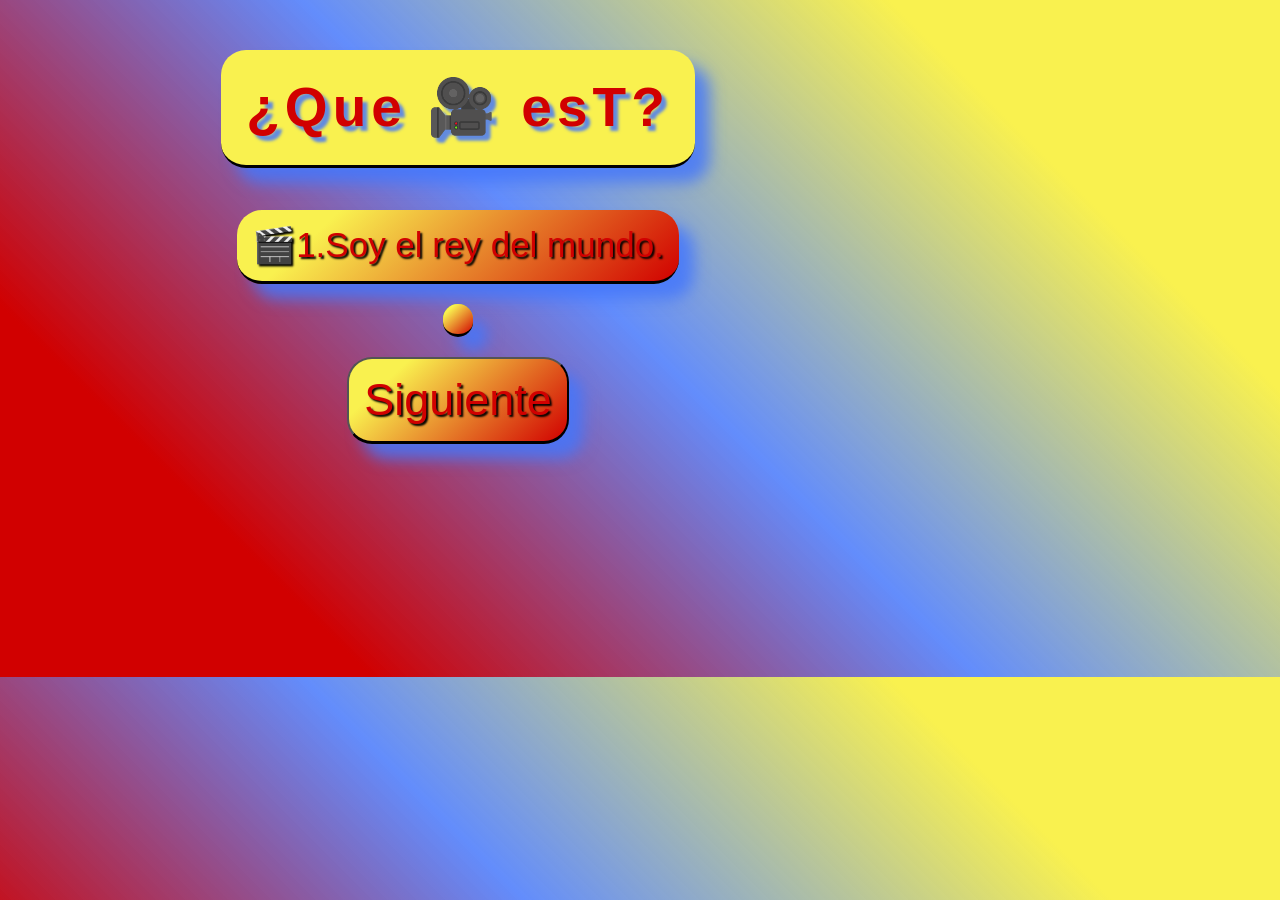
<file: index.html>
<!DOCTYPE html>
<html lang="en">
<head>
  <meta charset="UTF-8">
  <meta name="viewport" content="width=device-width, initial-scale=1.0">
  <meta charset="UTF-8">
  <title>Adivina la película: un juego divertido y desafiante para los amantes del cine</title>
  <meta name="description" content="¿Eres un verdadero amante del cine? ¡Prueba este juego de adivinar películas y pon a prueba tus conocimientos!">
  <meta name="keywords" content="adivina películas, juego de películas, películas, cine, entretenimiento, diversión, desafío">
  <link rel="canonical" href="https://juegopelis.vercel.app/">
  <link rel="stylesheet" href="style.css">
  <script async src="https://pagead2.googlesyndication.com/pagead/js/adsbygoogle.js" crossorigin="anonymous"></script>
</head>
<body>
  <div id="todo"></div>
  <h1>¿Que 🎥 esT?</h1>

 
  

  
    
    <div id="contenido"></div>
    
      
      <div id="contador"></div>
    <button class="btn" onclick="cargar()">Siguiente</button>
      
      </div>
  <script src="main.js"></script>
</body>
</html>
</file>
<file: style.css>
body {
  color: rgba(209,0,0,1) 100%;
 
    font-family: Impact,  'Arial Narrow Bold', sans-serif;
    
    background: rgb(249,241,79);
background: linear-gradient(225deg, rgba(249,241,79,1) 20%, rgba(68,118,251,0.835171568627451) 50%, rgba(209,0,0,1) 81%);
    
    
    display: flex;
    flex-direction: column; 
    justify-content: center;
    align-items: center;
    max-height: 100vh; 
    max-width: 100vh;
    gap:5px;
    
 
      
  }
  
 
  
  h1 {
    color:rgba(209,0,0,1);
    
background:  rgba(249,241,79,1);
    padding: 25px;
    text-shadow: rgba(68,118,251,0.835171568627451) 5px 5px 3px;
    text-align: center;
      font-size:55px;
   border-bottom:black solid 3px;
      border-left:tanred solid 3px;
      box-shadow: rgba(68,118,251,0.835171568627451) 15px 15px 15px ;
      border-radius:25px;
      letter-spacing: 5px;
      
  }

  
  #contenido {
    color:rgba(209,0,0,1) ;
    text-align: center;
    border-bottom:black solid 3px;
    border-left:tanred solid 3px;
    box-shadow: rgba(68,118,251,0.835171568627451) 15px 15px 15px ;
    max-height:  25%;
    background: rgb(119,119,119);
    background: linear-gradient(137deg, rgba(249,241,79,1) 20%,rgba(209,0,0,1) 100%);;
      font-size:35px;
       border-radius:25px;
      max-height: 35%;
      text-shadow: black 1px 1px 1px;
          padding:15px;
          text-shadow: black 2px 2px 2px
          
  }
  
  #contador {
    background: rgb(119,119,119);
background:linear-gradient(137deg, rgba(249,241,79,1) 20%,rgba(209,0,0,1) 100%);
    text-align: center;
      font-size:35px;
      border-bottom:black solid 3px;
      border-left:tanred solid 3px;
      box-shadow: rgba(68,118,251,0.835171568627451) 15px 15px 15px ;
          margin:15px auto;
          text-shadow: black 2px 2px 2px;
      border-radius:25px;
      padding: 15px;
      background-color:yellowgreen;
      color:rgba(209,0,0,1) ;
     
      
  }
  
  .btn {
    background: rgb(119,119,119);
    background:linear-gradient(137deg, rgba(249,241,79,1) 20%,rgba(209,0,0,1) 100%);
        text-align: center;
          font-size:45px;
          border-bottom:black solid 3px;
          border-left:tanred solid 3px;
          box-shadow: rgba(68,118,251,0.835171568627451) 15px 15px 15px ;
              margin-bottom:225px ;
              text-shadow: black 2px 2px 2px;
          border-radius:25px;
          padding: 15px;
          background-color:yellowgreen;
          color:rgba(209,0,0,1) ;
      text-shadow: black 2px 2px 2px
  }

  .btn:active{

   
scale: 0.98;
box-shadow: rgba(68,118,251,0.835171568627451) 10px 10px 15px
    
    }
</file>
